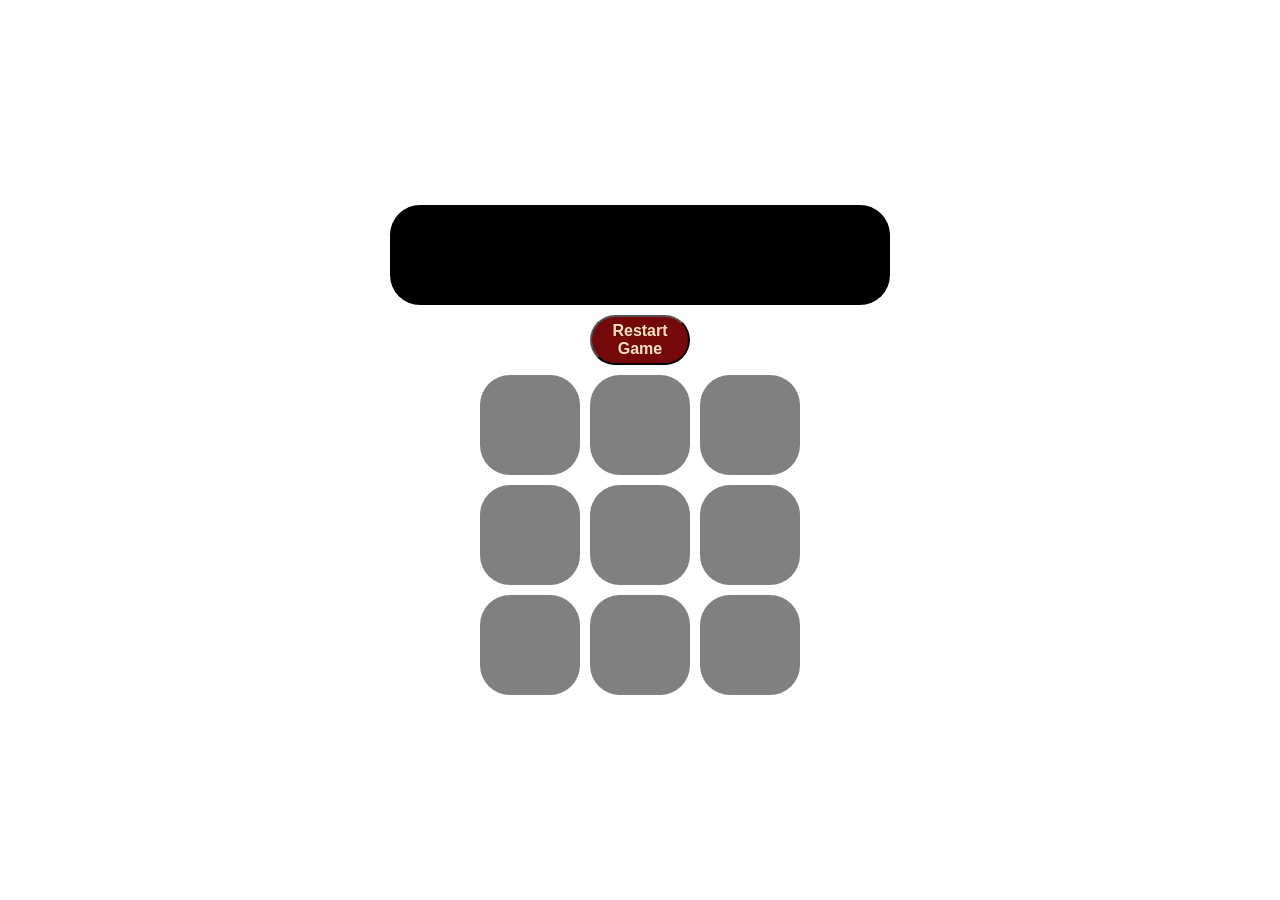
<file: index.html>
<!DOCTYPE html>
<html lang="en">
<head>
    <meta charset="UTF-8">
    <meta name="viewport" content="width=device-width, initial-scale=1.0">
    <link rel="stylesheet" href="style.css">
    <script type="text/javascript" src="./script.js" defer></script>
    <title>Tic Tac Toe</title>
</head>
<body>
    
</body>
</html>
</file>
<file: style.css>
* {
    font-size: 1rem;
    color: bisque;
    font-weight: 700;
    border-radius: 30px;
}

body {
    display: flex;
    flex-direction: column;
    justify-content: center;
    align-items: center;
    min-height: 100vh;
    margin: 0;
}

.display {
    background-color: black;
    font-family: 'Segoe UI', Tahoma, Geneva, Verdana, sans-serif;
    color: whitesmoke;
    
    height: 100px;
    width: 500px;

    display: flex;
    justify-content: center;
    align-items: center;    
}

.board {
    display: grid;
    grid-template-columns: repeat(3, 100px);
    grid-template-rows: repeat(3, 100px);
    gap: 10px;
}

.board > div {
    display: flex;
    justify-content: center;
    align-items: center;
    font-size: 3rem;
    cursor: pointer;
}

button {
    height: 50px;
    width: 100px;
    margin: 10px;
    background-color: rgb(117, 9, 9);
}
</file>
